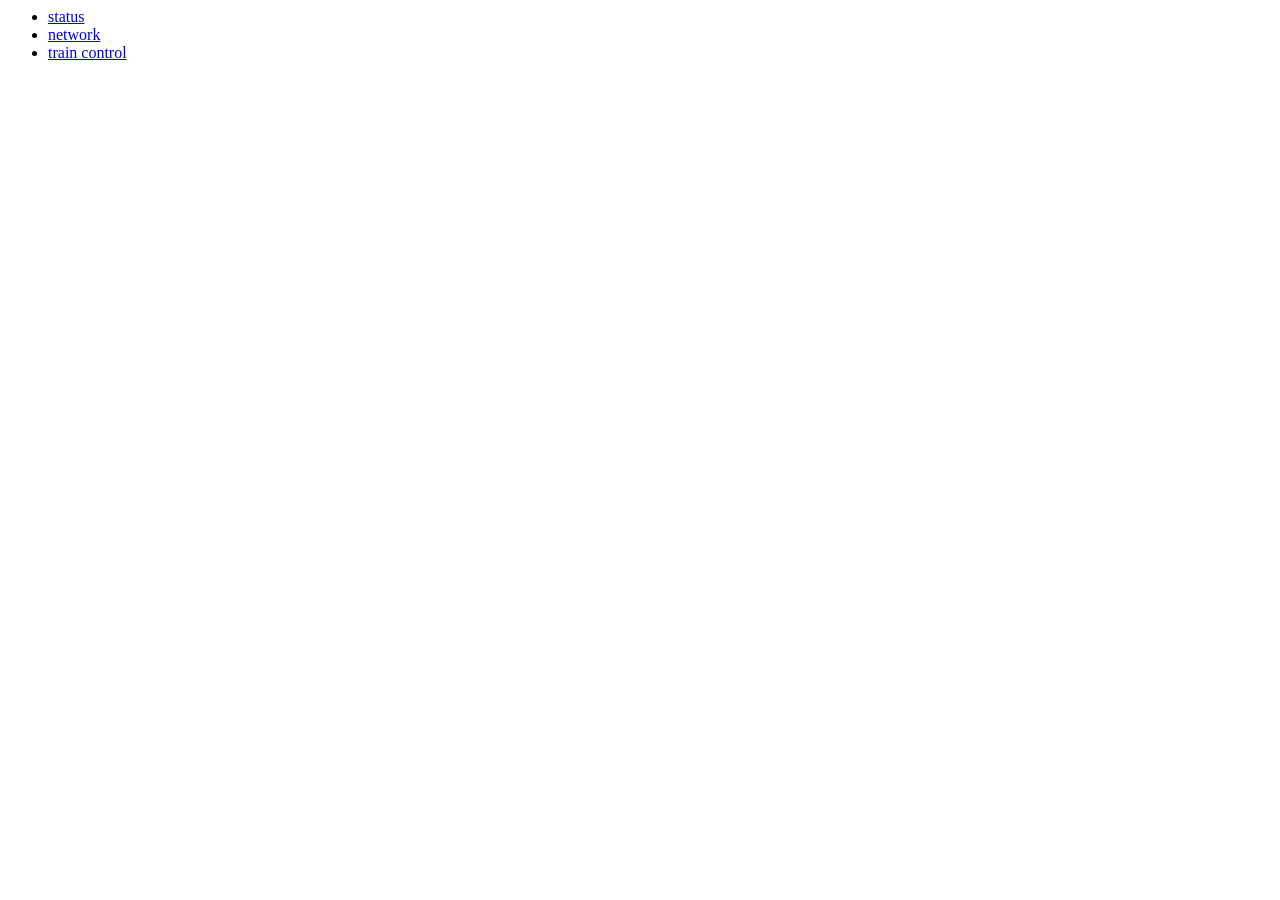
<file: software/nodemcu/htdocs/menu.html>
<html>
  <ul>
    <li><a href="/status" target="content">status</a></li>
    <li><a href="/network" target="content">network</a></li>
    <li><a href="/control.html" target="content">train control</a></li>
  </ul>
</html>
</file>
